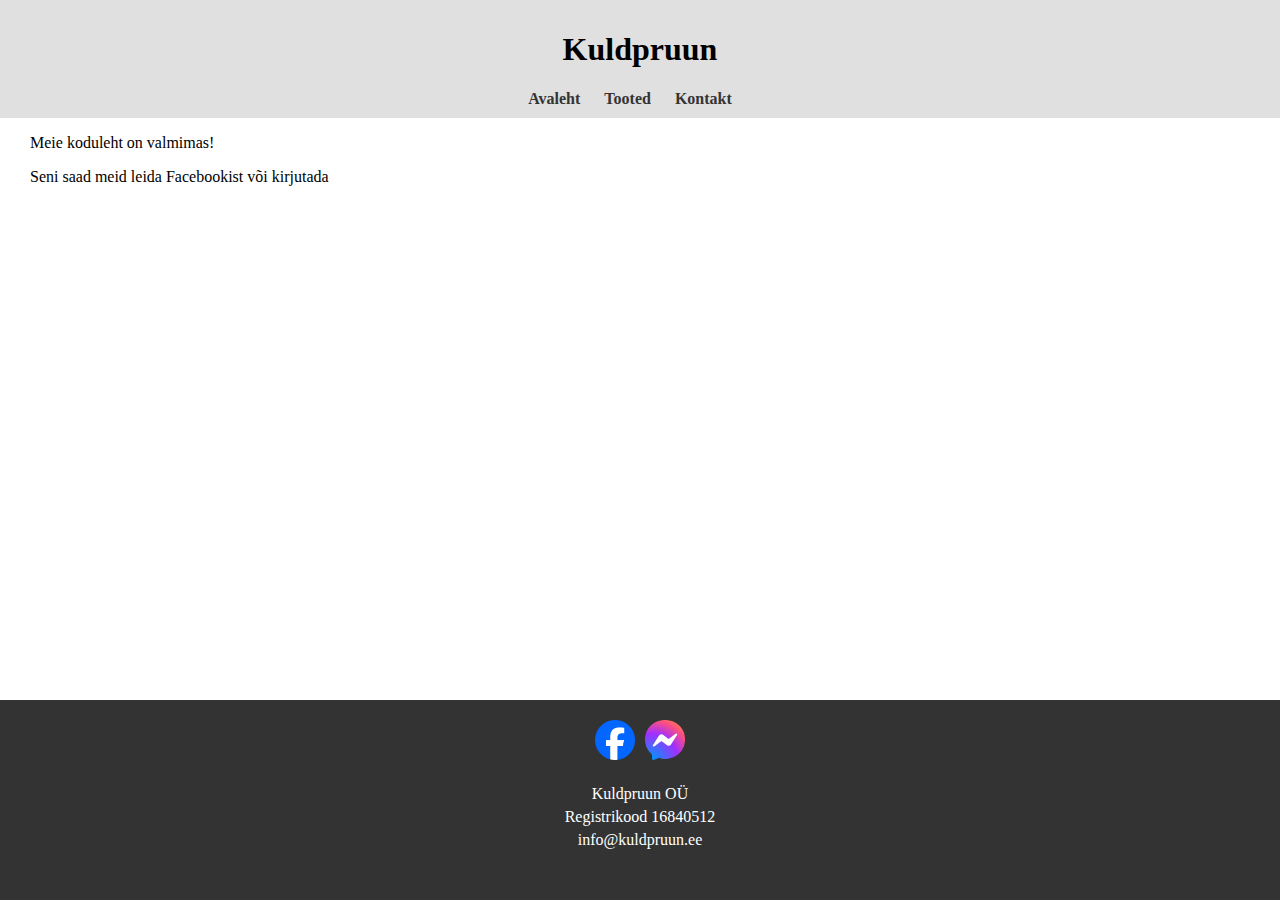
<file: contact.html>
<!DOCTYPE html>
<html lang="en">
    <head>
        <meta charset="UTF-8">
        <title>Kontakt</title>
        <link rel="stylesheet" type="text/css" href="styles.css">
        <meta name="viewport" content="width=device-width, initial-scale=1">
    </head>
    <body>
        <header>
            <link rel="stylesheet" type="text/css" href="header.css">
            <h1>Kuldpruun</h1>
            <nav>
                <ul>
                    <li><a id="homeButton" href="/">Avaleht</a></li>
                    <li><a id="productsButton" href="/products.html">Tooted</a></li>
                    <li><a id="contactButton" href="/contact.html">Kontakt</a></li>
                </ul>
            </nav>
        </header>

        <main>
            <p>Meie koduleht on valmimas!</p>
            <p>Seni saad meid leida Facebookist või kirjutada</p>
        </main>

        <footer>
            <iframe src="footer.html" style="height: 200px"></iframe>
        </footer>
    </body>
</html>
</file>
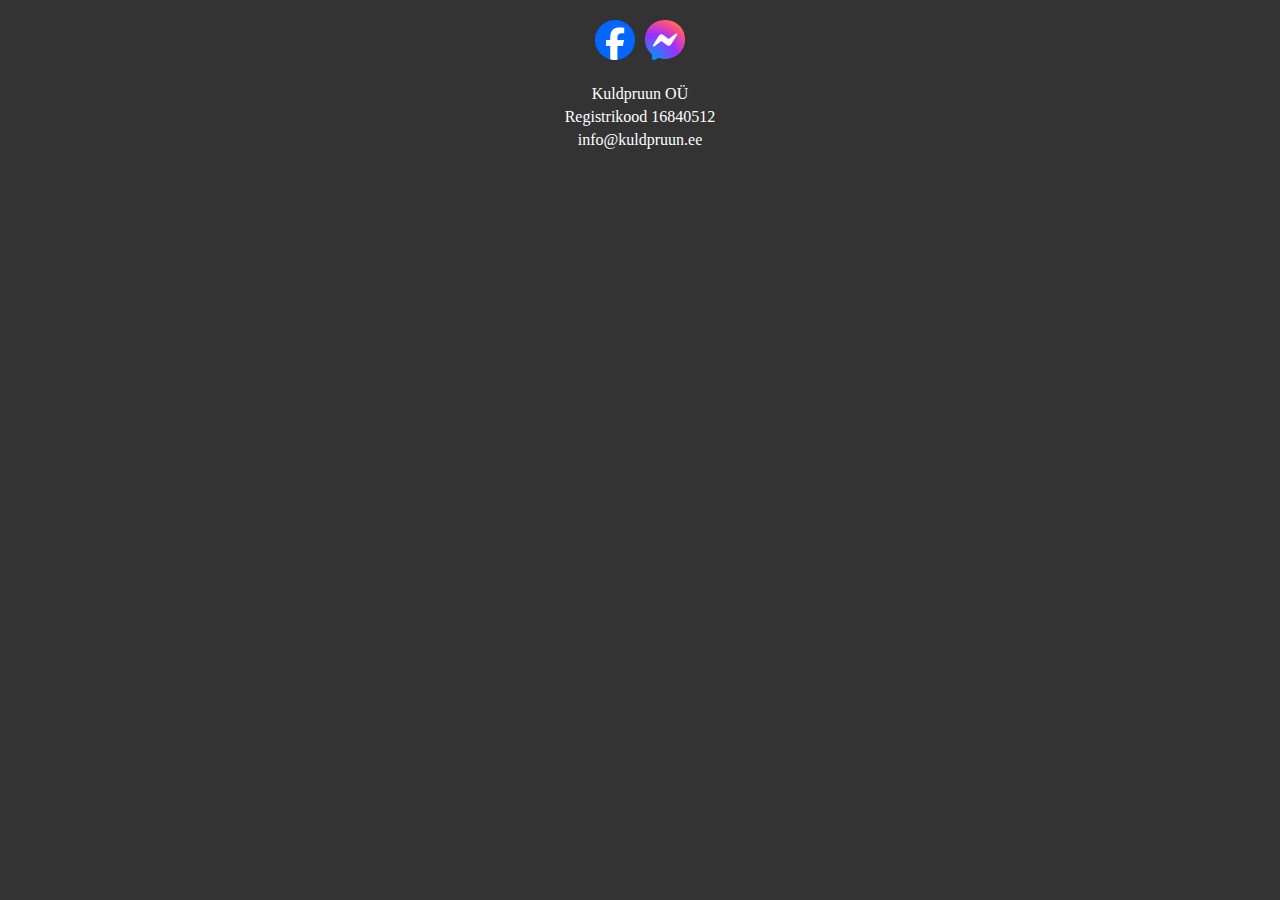
<file: footer.html>
<!DOCTYPE html>
<html lang="en">
    <head>
        <meta charset="UTF-8">
        <title>Footer</title>
        <link rel="stylesheet" type="text/css" href="footer.css">
        <meta name="viewport" content="width=device-width, initial-scale=1">
    </head>
    <body>
        <div id="contact-static">
            <div style="display: inline-block">
                <div class="tile-container">
                    <a href="https://www.facebook.com/profile.php?id=61553879311170">
                        <img class="social-media-logos" src="/FB_logo.png" alt="Facebook contact">
                    </a>
                    <a href="https://m.me/61553879311170">
                        <img class="social-media-logos" src="/messenger_logo.png" alt="Facebook contact">
                    </a>
                </div>
            </div>
            <p>Kuldpruun OÜ</p>
            <p>Registrikood 16840512</p>
            <p>info@kuldpruun.ee</p>
        </div>
    </body>
</html>
</file>
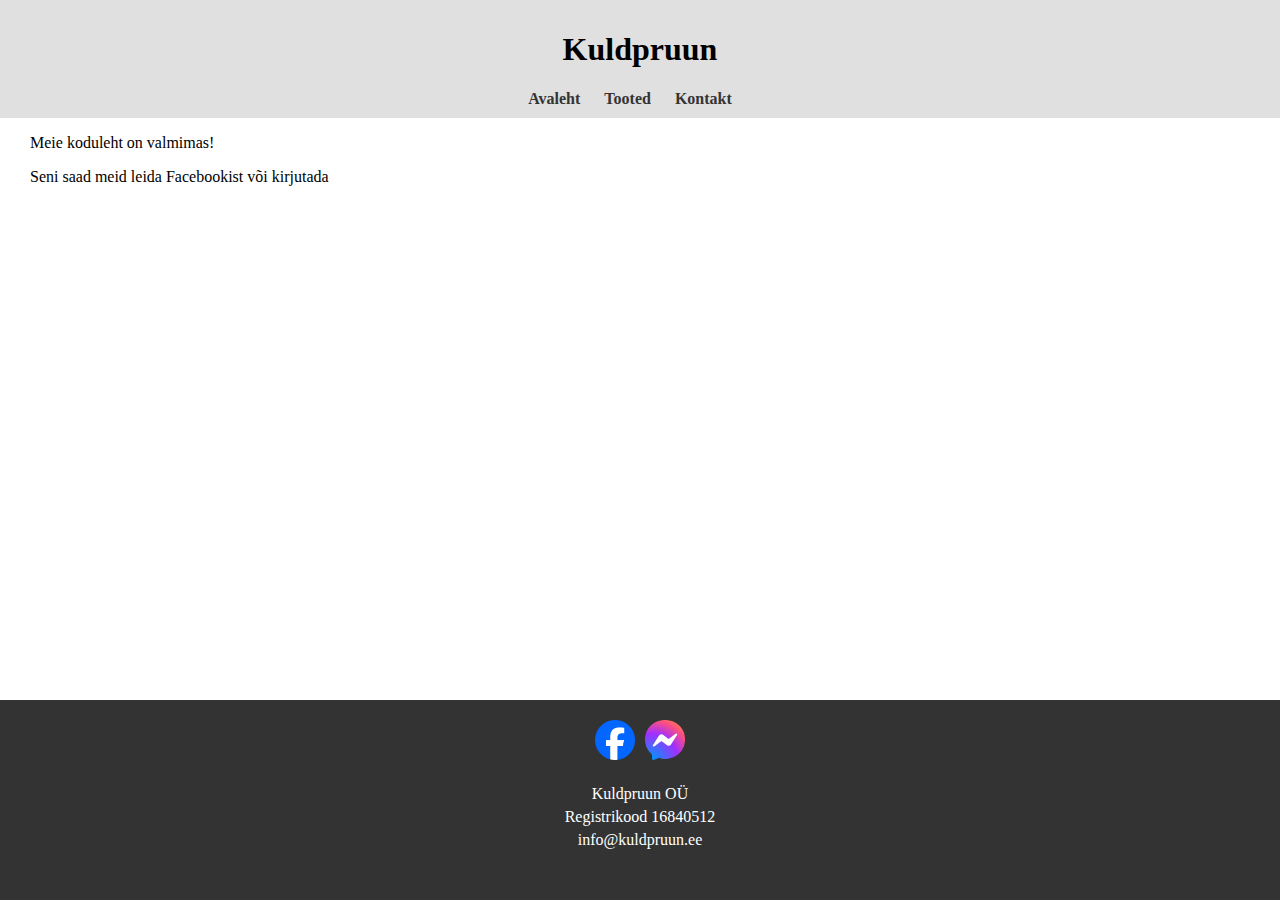
<file: products.html>
<!DOCTYPE html>
<html lang="en">
    <head>
        <meta charset="UTF-8">
        <title>Tooted</title>
        <link rel="stylesheet" type="text/css" href="styles.css">
        <meta name="viewport" content="width=device-width, initial-scale=1">
    </head>
    <body>
        <header>
            <link rel="stylesheet" type="text/css" href="header.css">
            <h1>Kuldpruun</h1>
            <nav>
                <ul>
                    <li><a id="homeButton" href="/">Avaleht</a></li>
                    <li><a id="productsButton" href="/products.html">Tooted</a></li>
                    <li><a id="contactButton" href="/contact.html">Kontakt</a></li>
                </ul>
            </nav>
        </header>

        <main>
            <p>Meie koduleht on valmimas!</p>
            <p>Seni saad meid leida Facebookist või kirjutada</p>
        </main>

        <footer>
            <iframe src="footer.html" style="height: 200px"></iframe>
        </footer>
    </body>
</html>
</file>
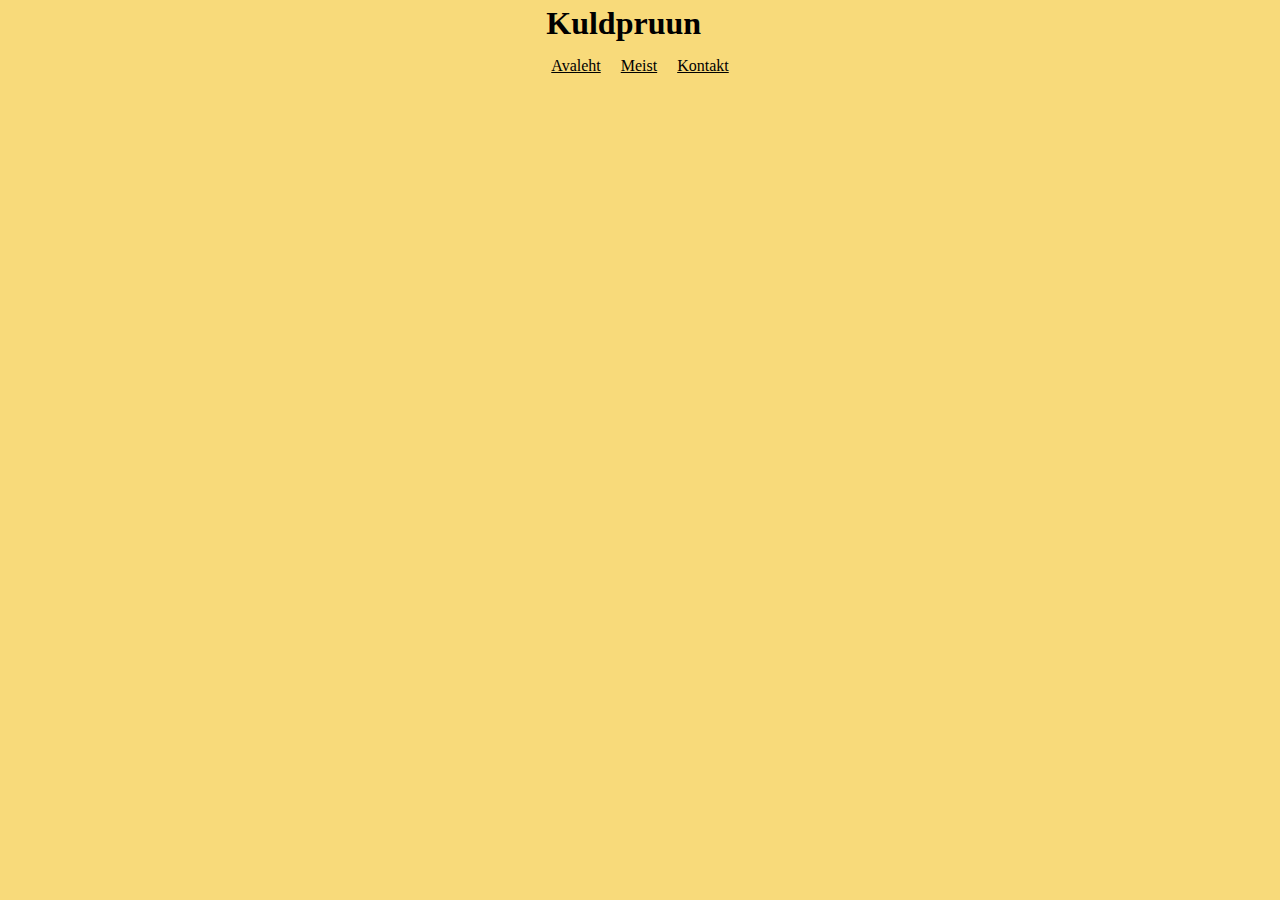
<file: website/header.html>
<!DOCTYPE html>
<html lang="en">
    <head>
        <meta charset="UTF-8">
        <title>Header</title>
        <link rel="stylesheet" type="text/css" href="header.css">
        <meta name="viewport" content="width=device-width, initial-scale=1">
    </head>
    <body>
        <h1>Kuldpruun</h1>
        <div style="display: inline-flex; flex-direction: row">
            <a class="links" href="">Avaleht</a>
            <a class="links" href="">Meist</a>
            <a class="links" href="">Kontakt</a>
        </div>
    </body>
</html>
</file>
<file: styles.css>
body {
    width: 100%;
    margin: 0;
    padding: 0;
}

footer {
    position: fixed;
    bottom: 0;
    width: 100%;
}

iframe {
    border: 0;
    width: 100%;
    display: block;
}

p {
    margin-left: 30px;
}
</file>
<file: header.css>
nav ul {
    list-style-type: none;
    margin: 0;
    padding: 0;
}

nav ul li {
    display: inline;
    margin-right: 20px;
}

header {
    background-color: #e0e0e0;
    color: #000000;
    text-align: center;
    padding: 10px 0;
}

nav a {
    text-decoration: none;
    color: #343434;
    font-weight: bold;
}
</file>
<file: footer.css>
body {
    background-color: #333;
    color: #fff;
    text-align: center;
    padding: 0;
    width: 100%;
    margin: auto 0 0 auto;
    height: max-content;
}

.social-media-logos {
    display: flex;
    flex-direction: column;
    justify-content: center;
    max-width: 40px;
    max-height: 40px;
}

.tile-container {
    display: flex;
    flex-wrap: wrap;
    gap: 10px;
    padding: 20px;
}

p {
    margin: 5px;
}
</file>
<file: website/header.css>
body {
    margin: auto;
    width: 100%;
    justify-content: center;
    display: grid;
    background-color: #f8da7a;
}

.links {
    margin: 10px;
    color: black;
}

h1 {
    margin: 5px;
}
</file>
